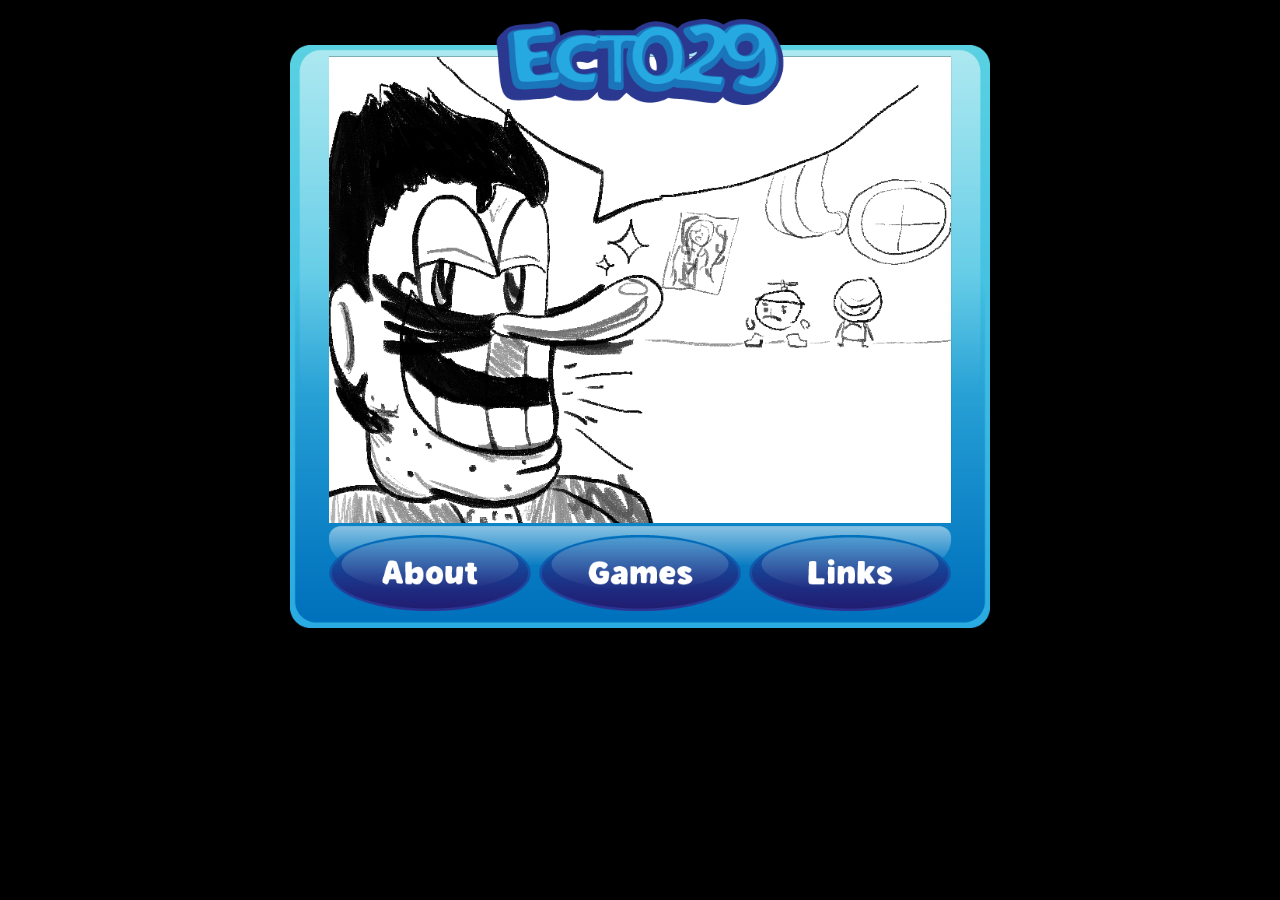
<file: index.html>
<!DOCTYPE html>
<html lang="en">
<head>
  <meta charset="utf-8">
  <meta name="viewport" content="width=device-width, initial-scale=1">
  <title>Ecto29</title>
  <link rel="stylesheet" href="style.css">
  <link rel="icon" type="image/png" href="favicon.png">
</head>
<body>

  <main class="frame">
    <img class="frame-bg" src="assets/home_box.png" alt="">

    <img class="logo" src="assets/logo.png" alt="Ecto29">

    <img class="screen" id="homeImage" src="assets/homeimage1.png" alt="">

    <nav>
      <a class="about" href="about.html" aria-label="About"></a>
      <a class="games" href="games.html" aria-label="Games"></a>
      <a class="links" href="links.html" aria-label="Links"></a>
    </nav>
  </main>

  <script>
    const images = ["assets/homeimage1.png", "assets/homeimage2.png", "assets/homeimage3.png"];

    let last = null;
    try { last = sessionStorage.getItem("lastHomeImage"); } catch (e) {}

    let choices = images.filter(img => img !== last);
    if (choices.length === 0) choices = images;

    const pick = choices[Math.floor(Math.random() * choices.length)];
    document.getElementById("homeImage").src = pick;

    try { sessionStorage.setItem("lastHomeImage", pick); } catch (e) {}

    new Image().src = "assets/placeholder_button_pressed.png";
  </script>

</body>
</html>
</file>
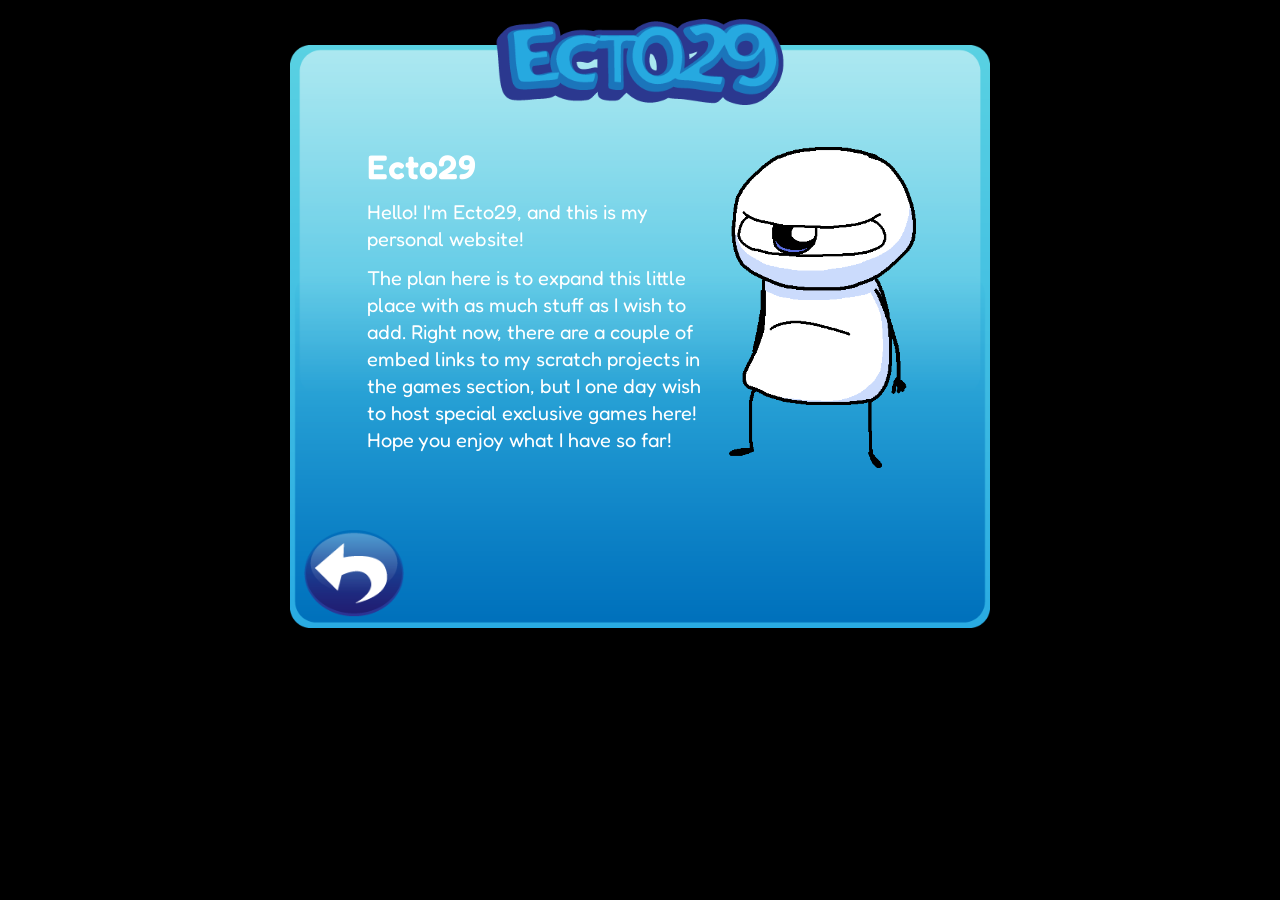
<file: about.html>
<!DOCTYPE html>
<html lang="en">
<head>
  <meta charset="utf-8">
  <meta name="viewport" content="width=device-width, initial-scale=1">
  <title>About</title>
  <link rel="preconnect" href="https://fonts.googleapis.com">
  <link rel="preconnect" href="https://fonts.gstatic.com" crossorigin>
  <link href="https://fonts.googleapis.com/css2?family=Fredoka:wght@400;600&display=swap" rel="stylesheet">
  <link rel="stylesheet" href="style.css">
  <link rel="icon" type="image/png" href="favicon.png">
</head>
<body>

  <main class="frame">
    <img class="frame-bg" src="assets/empty_box.png" alt="">
    <img class="logo" src="assets/logo.png" alt="Ecto29">

    <section class="content">
      <div class="about-layout">
        <div class="about-text">
          <h1>Ecto29</h1>
          <p>Hello! I'm Ecto29, and this is my personal website!</p>
          <p>The plan here is to expand this little place with as much stuff as I wish to add. Right now, there are a couple of embed links to my scratch projects in the games section, but I one day wish to host special exclusive games here! Hope you enjoy what I have so far!</p>
        </div>
        <div class="about-image">
          <img src="assets/lamppost.png" alt="Mr. Lamppost">
        </div>
      </div>
    </section>

    <nav class="small">
      <a class="back" href="index.html" aria-label="Back">
        <img src="assets/small_back_button.png" alt="Back">
      </a>
    </nav>
  </main>

</body>
</html>
</file>
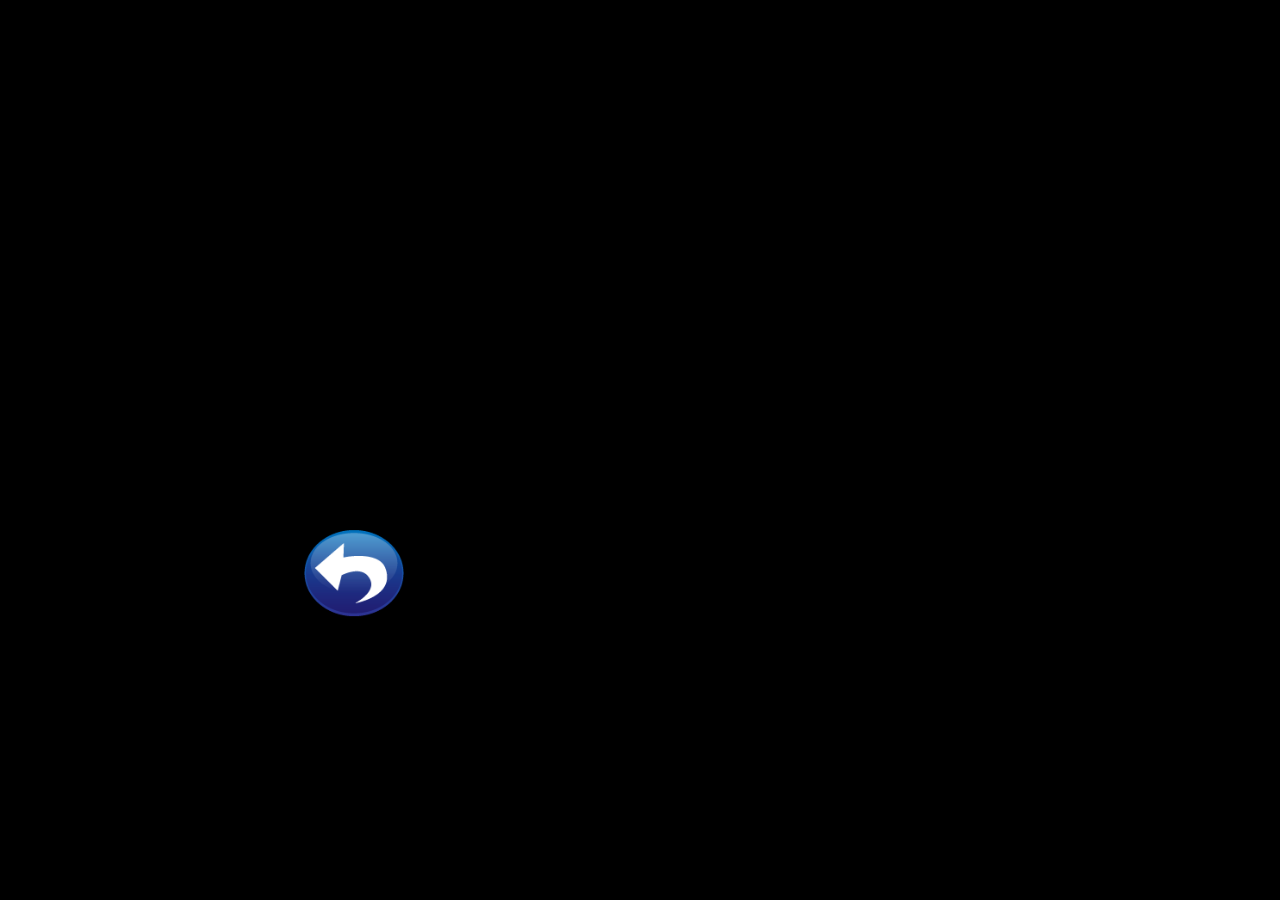
<file: game-lfvsn.html>
<!DOCTYPE html>
<html lang="en">
<head>
  <meta charset="utf-8">
  <meta name="viewport" content="width=device-width, initial-scale=1">
  <title>Lord Farquaad vs. the Negativitron</title>
  <link rel="preconnect" href="https://fonts.googleapis.com">
  <link rel="preconnect" href="https://fonts.gstatic.com" crossorigin>
  <link href="https://fonts.googleapis.com/css2?family=Fredoka:wght@400;600&display=swap" rel="stylesheet">
  <link rel="stylesheet" href="style.css">
  <link rel="icon" type="image/png" href="favicon.png">
</head>
<body>

  <main class="frame">
	  <div style="display: flex; justify-content: center;">
		  <iframe src="https://scratch.mit.edu/projects/1252610527/embed" allowtransparency="true" width="550" height="450" frameborder="0" scrolling="no" allowfullscreen="true"></iframe>
	  </div>
	

    <nav class="small">
      <a class="back" href="games.html" aria-label="Back">
        <img src="assets/small_back_button.png" alt="Back">
      </a>
    </nav>
  </main>

</body>
</html>
</file>
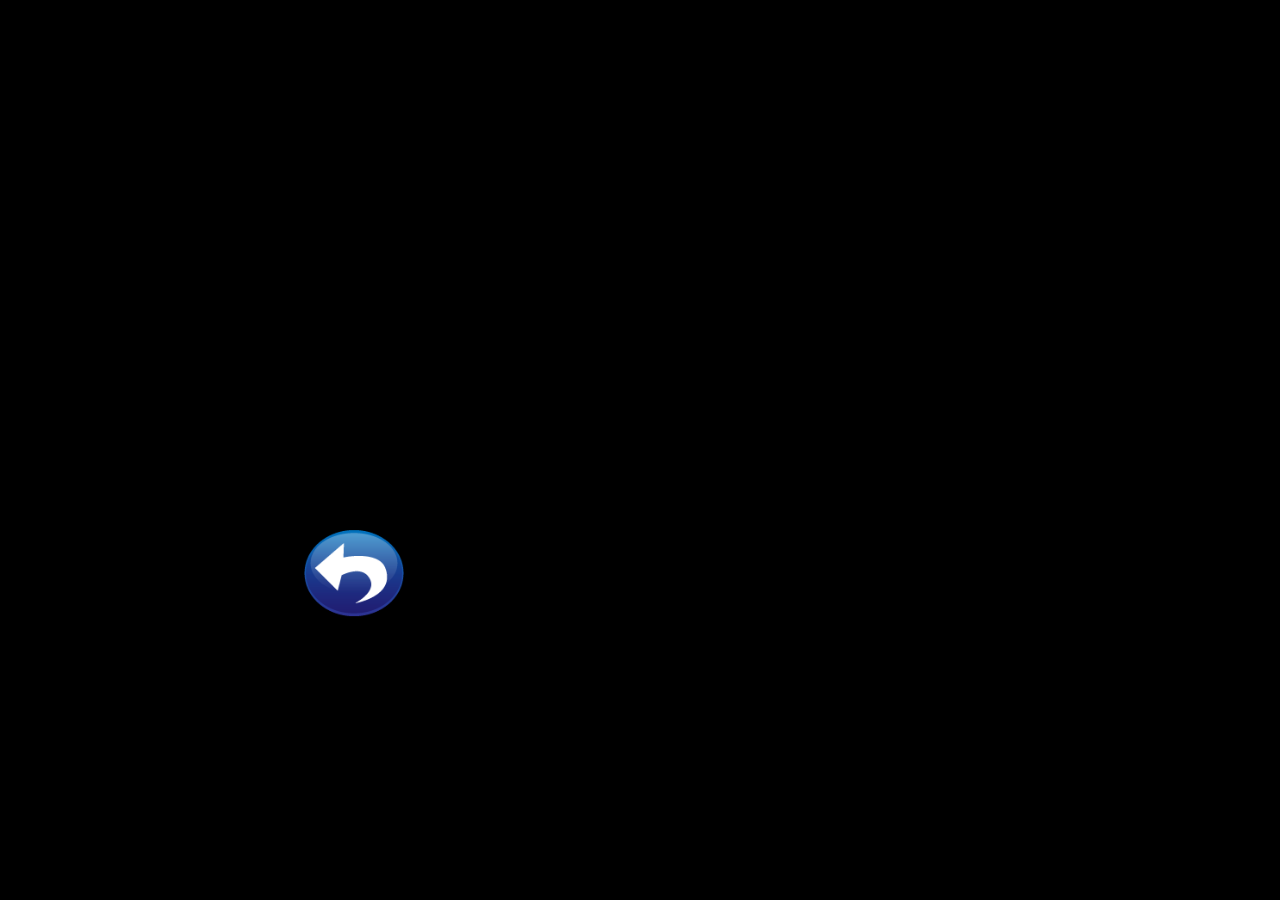
<file: game-mleptg.html>
<!DOCTYPE html>
<html lang="en">
<head>
  <meta charset="utf-8">
  <meta name="viewport" content="width=device-width, initial-scale=1">
  <title>Mr. Lamppost's Endless Path to Glory</title>
  <link rel="preconnect" href="https://fonts.googleapis.com">
  <link rel="preconnect" href="https://fonts.gstatic.com" crossorigin>
  <link href="https://fonts.googleapis.com/css2?family=Fredoka:wght@400;600&display=swap" rel="stylesheet">
  <link rel="stylesheet" href="style.css">
  <link rel="icon" type="image/png" href="favicon.png">
</head>
<body>

  <main class="frame">
	  <div style="display: flex; justify-content: center;">
		  <iframe src="https://scratch.mit.edu/projects/1094439842/embed" allowtransparency="true" width="550" height="450" frameborder="0" scrolling="no" allowfullscreen="true"></iframe>
	  </div>
	

    <nav class="small">
      <a class="back" href="games.html" aria-label="Back">
        <img src="assets/small_back_button.png" alt="Back">
      </a>
    </nav>
  </main>

</body>
</html>
</file>
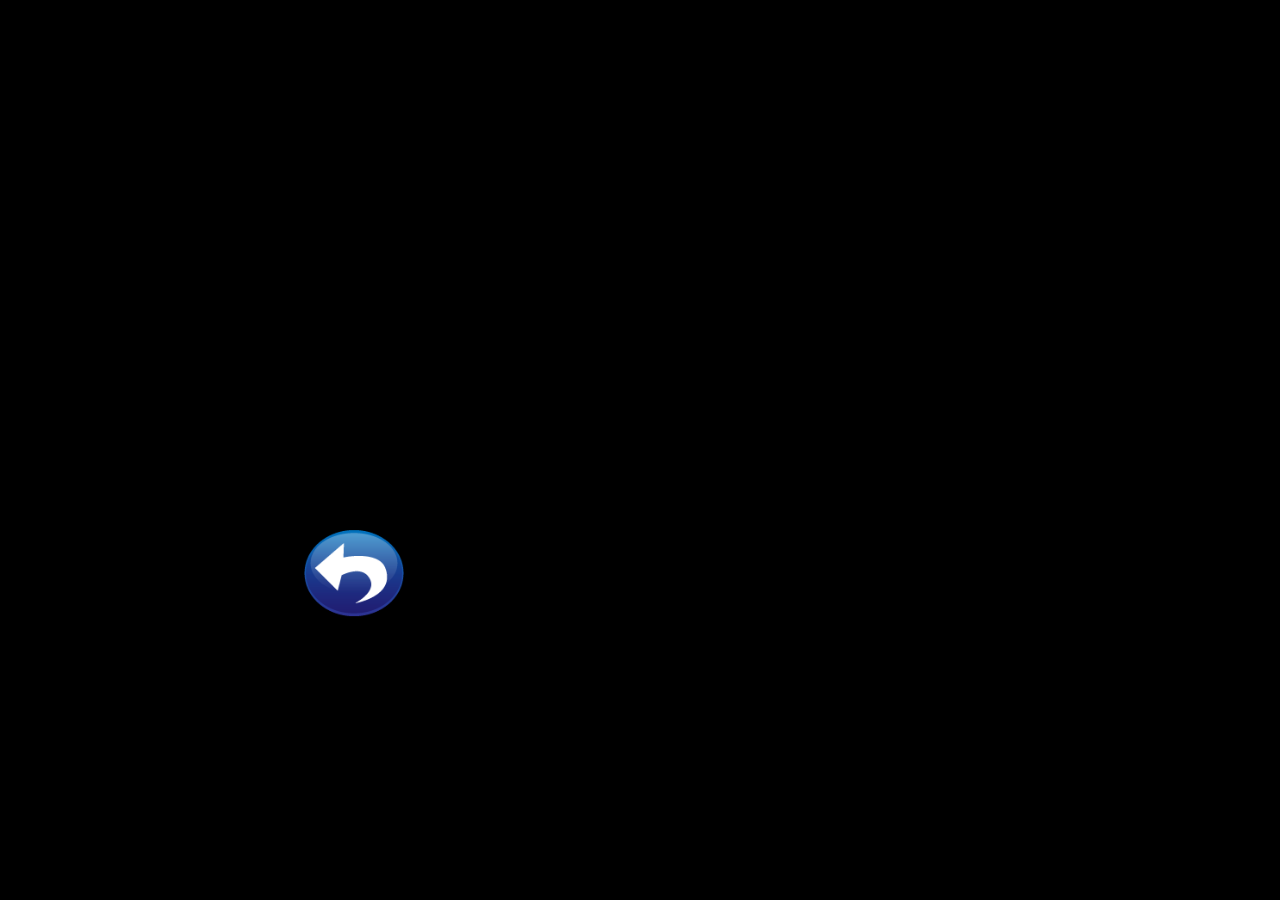
<file: game-mmvc.html>
<!DOCTYPE html>
<html lang="en">
<head>
  <meta charset="utf-8">
  <meta name="viewport" content="width=device-width, initial-scale=1">
  <title>Magic Media vs. Copilot</title>
  <link rel="preconnect" href="https://fonts.googleapis.com">
  <link rel="preconnect" href="https://fonts.gstatic.com" crossorigin>
  <link href="https://fonts.googleapis.com/css2?family=Fredoka:wght@400;600&display=swap" rel="stylesheet">
  <link rel="stylesheet" href="style.css">
  <link rel="icon" type="image/png" href="favicon.png">
</head>
<body>

  <main class="frame">
	  <div style="display: flex; justify-content: center;">
		  <iframe src="https://scratch.mit.edu/projects/1071398365/embed" allowtransparency="true" width="550" height="450" frameborder="0" scrolling="no" allowfullscreen="true"></iframe>
	  </div>
	

    <nav class="small">
      <a class="back" href="games.html" aria-label="Back">
        <img src="assets/small_back_button.png" alt="Back">
      </a>
    </nav>
  </main>

</body>
</html>
</file>
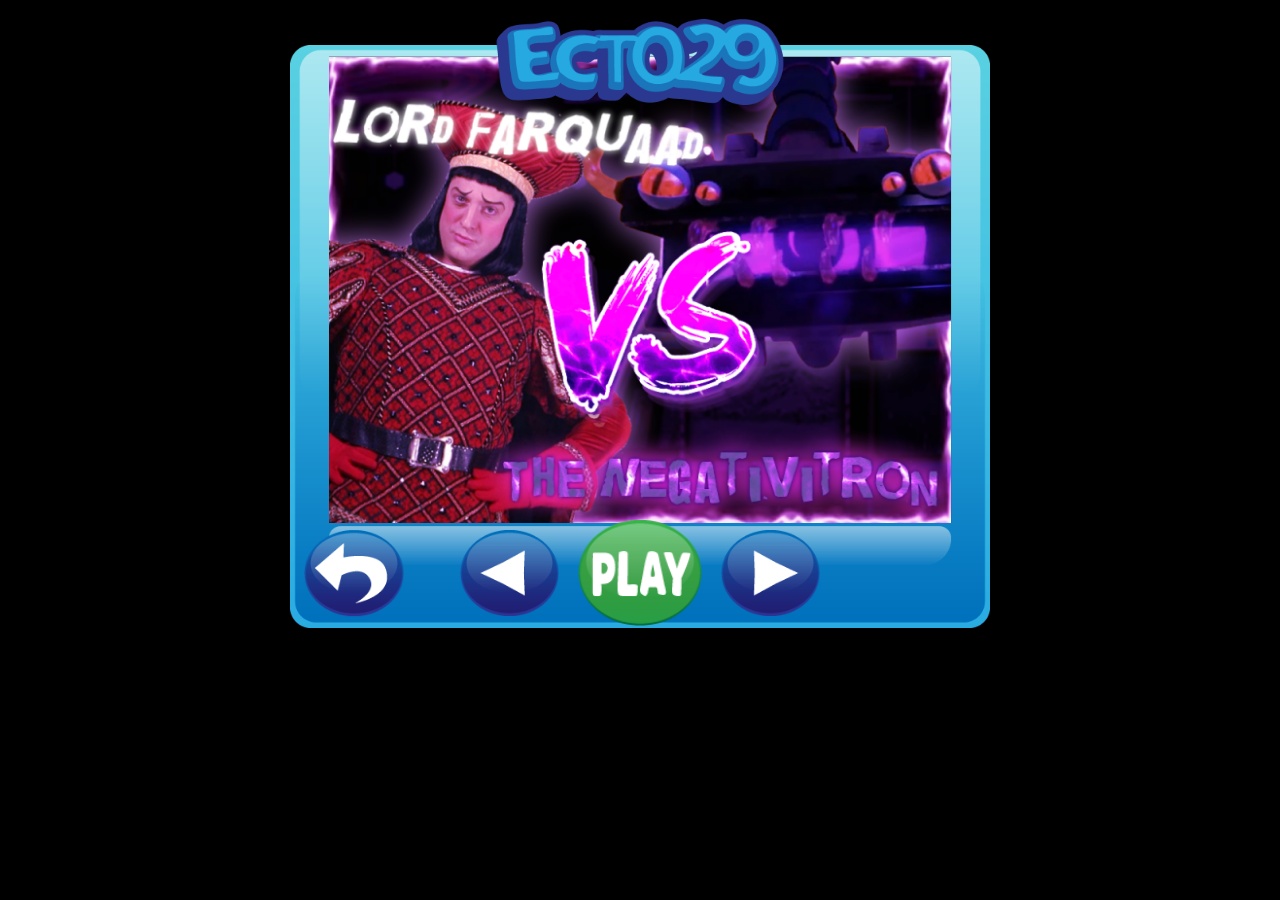
<file: games.html>
<!DOCTYPE html>
<html lang="en">
<head>
  <meta charset="utf-8">
  <meta name="viewport" content="width=device-width, initial-scale=1">
  <title>Games</title>
  <link rel="stylesheet" href="style.css">
  <link rel="icon" type="image/png" href="favicon.png">
</head>
<body>

  <main class="frame">
    <img class="frame-bg" src="assets/home_box.png" alt="">
    <img class="logo" src="assets/logo.png" alt="Ecto29">

    <img class="screen" id="gameImage" src="assets/homeimage1.png" alt="Game 1">

    <nav class="small">
      <a class="back" href="index.html" aria-label="Back">
        <img src="assets/small_back_button.png" alt="Back">
      </a>
      <button class="prev" id="prev" type="button" aria-label="Previous">
        <img src="assets/small_left_button.png" alt="Previous">
      </button>
      <a class="play" id="play" href="game1.html" aria-label="Play">
        <img src="assets/small_play_button.png" alt="Play">
      </a>
      <button class="next" id="next" type="button" aria-label="Next">
        <img src="assets/small_right_button.png" alt="Next">
      </button>
    </nav>
  </main>

  <script>
	  const games = [
	  { title: "Lord Farquaad vs. the Negativitron", image: "assets/game1_art.png", page: "game-lfvsn.html" },
	  { title: "Mr. Lamppost's Endless Path to Glory", image: "assets/game2_art.png", page: "game-mleptg.html" },
	  { title: "Magic Media vs. Copilot", image: "assets/game3_art.png", page: "game-mmvc.html" }
	  ];

	  const img  = document.getElementById("gameImage");
	  const play = document.getElementById("play");

	  let i = 0;
	  try { i = parseInt(sessionStorage.getItem("gameIndex"), 10) || 0; } catch (e) {}
	  if (i < 0 || i >= games.length) i = 0;

    function show() {
      const g = games[i];
      img.src = g.image;
      img.alt = g.title;
      play.href = g.page;
      play.setAttribute("aria-label", "Play " + g.title);
      try { sessionStorage.setItem("gameIndex", i); } catch (e) {}
    }

    document.getElementById("prev").addEventListener("click", () => {
      i = (i - 1 + games.length) % games.length;
      show();
    });
    document.getElementById("next").addEventListener("click", () => {
      i = (i + 1) % games.length;
      show();
    });

    show();

    games.forEach(g => { new Image().src = g.image; });
  </script>

</body>
</html>
</file>
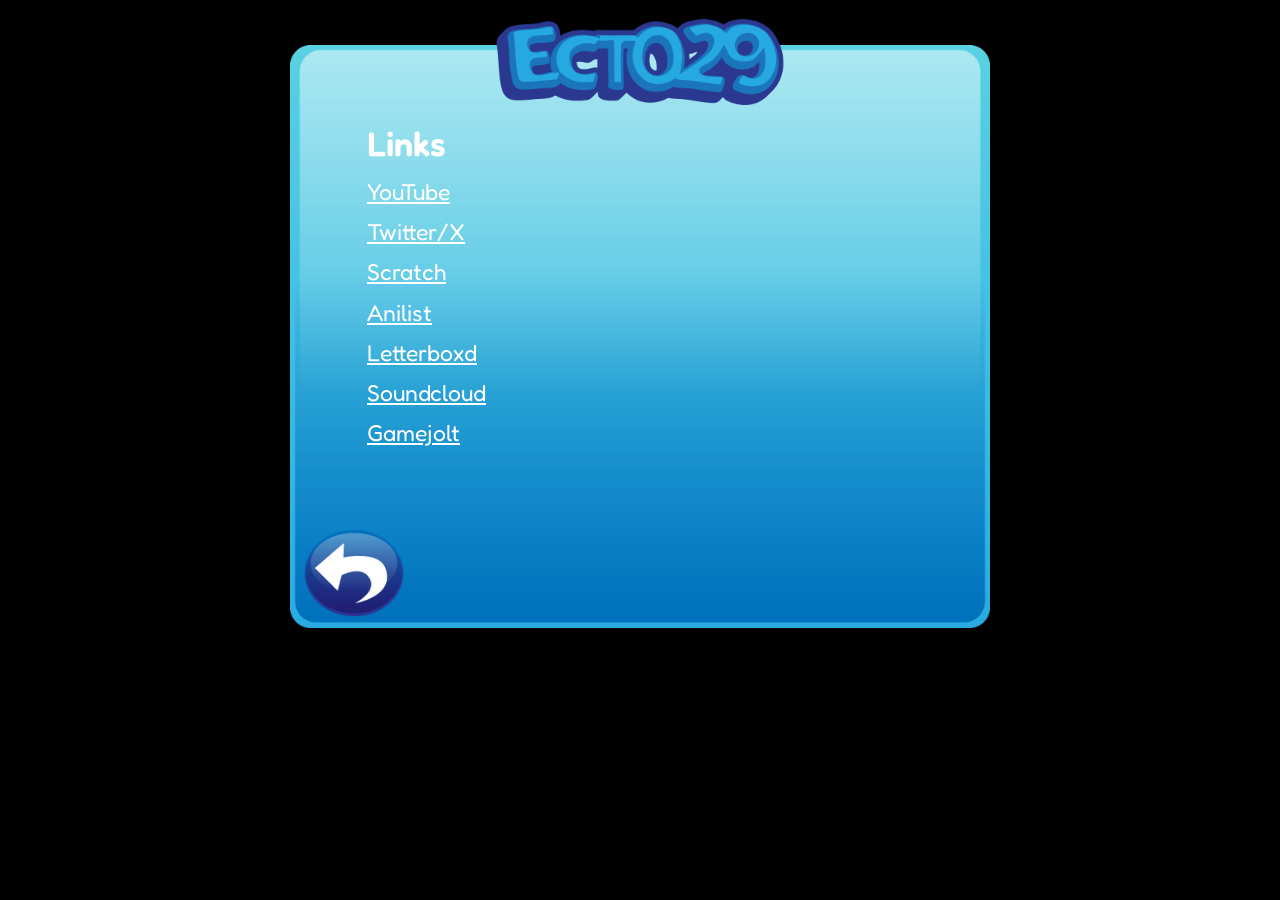
<file: links.html>
<!DOCTYPE html>
<html lang="en">
<head>
  <meta charset="utf-8">
  <meta name="viewport" content="width=device-width, initial-scale=1">
  <title>Links</title>
  <link rel="preconnect" href="https://fonts.googleapis.com">
  <link rel="preconnect" href="https://fonts.gstatic.com" crossorigin>
  <link href="https://fonts.googleapis.com/css2?family=Fredoka:wght@400;600&display=swap" rel="stylesheet">
  <link rel="stylesheet" href="style.css">
  <link rel="icon" type="image/png" href="favicon.png">
</head>
<body>

  <main class="frame">
    <img class="frame-bg" src="assets/empty_box.png" alt="">
    <img class="logo" src="assets/logo.png" alt="Ecto29">

    <section class="content">
      <h1>Links</h1>
      <ul class="link-list">
        <li><a href="https://www.youtube.com/@Ecto29" target="_blank" rel="noopener">YouTube</a></li>
        <li><a href="https://x.com/Ecto_29" target="_blank" rel="noopener">Twitter/X</a></li>
        <li><a href="https://scratch.mit.edu/users/ecto29/" target="_blank" rel="noopener">Scratch</a></li>
        <li><a href="https://anilist.co/user/ecto29/" target="_blank" rel="noopener">Anilist</a></li>
        <li><a href="https://letterboxd.com/ecto29/" target="_blank" rel="noopener">Letterboxd</a></li>
        <li><a href="https://soundcloud.com/ecto29" target="_blank" rel="noopener">Soundcloud</a></li>
        <li><a href="https://gamejolt.com/@Ecto29" target="_blank" rel="noopener">Gamejolt</a></li>
      </ul>
    </section>

    <nav class="small">
      <a class="back" href="index.html" aria-label="Back">
        <img src="assets/small_back_button.png" alt="Back">
      </a>
    </nav>
  </main>

</body>
</html>
</file>
<file: style.css>
html, body {
  margin: 0;
  min-height: 100%;
  background: #000;
}

body {
  display: flex;
  justify-content: center;
  padding: 45px 1px 40px;
  box-sizing: border-box;
}
.frame {
  position: relative;
  width: 100%;
  max-width: 700px;
  aspect-ratio: 900 / 750;
}
.frame-bg {
  position: absolute;
  inset: 0;
  width: 100%;
  height: 100%;
  display: block;
}
.logo {
  position: absolute;
  top: -4.5%;
  left: 50%;
  transform: translateX(-50%);
  width: 41%;
  z-index: 2;
}
.screen {
  position: absolute;
  left: 5.5%;
  top: 2.05%;
  width: 88.93%;
  height: 79.93%;
  object-fit: cover;
  display: block;
}
nav {
  position: absolute;
  left: 5.6%;
  right: 5.6%;
  bottom: 3%;
  height: 13%;
  display: flex;
  gap: 1.3%;
}

nav a {
  flex: 1;
  display: block;
  background: var(--normal) no-repeat center / 100% 100%;
}

nav a:hover { filter: brightness(1.15); }
nav a:active { background-image: var(--pressed); }

nav a:focus-visible {
  outline: 3px solid #fff;
  outline-offset: 2px;
}
.about {
  --normal: url("assets/about_button.png");
  --pressed: url("assets/about_button_pressed.png");
}

.games {
  --normal: url("assets/games_button.png");
  --pressed: url("assets/games_button_pressed.png");
}

.links {
  --normal: url("assets/links_button.png");
  --pressed: url("assets/links_button_pressed.png");
}

nav.small {
  align-items: center;
  justify-content: center;
  gap: 3%;
}

nav.small a,
nav.small button {
  flex: 0 0 auto;
  width: var(--w, 18%);
  background: none;
}

nav.small img {
  display: block;
  width: 100%;
  height: auto;
}

nav.small a:active,
nav.small button:active {
  background: none;
  filter: brightness(0.85);
}

nav.small .back {
  position: absolute;
  left: -4%;
  top: 50%;
  transform: translateY(-50%);
  --w: 16%; 
}

nav.small .prev { --w: 16%; }
nav.small .play { --w: 20%; }
nav.small .next { --w: 16%; }

nav.small button {
  -webkit-appearance: none;
  appearance: none;
  border: 0;
  padding: 0;
  margin: 0;
  background: none;
  -webkit-tap-highlight-color: transparent;
}

nav.small a {
  -webkit-tap-highlight-color: transparent;
}

nav.small a:focus:not(:focus-visible),
nav.small button:focus:not(:focus-visible) {
  outline: none;
}

.content {
  --text: #fff;
  --link: #fff;

  position: absolute;
  left: 8%;
  top: 5.3%;
  width: 84.4%;
  height: 74%;
  box-sizing: border-box;
  padding: 7% 3% 2.5%;
  overflow: hidden;
  color: var(--text);
  font-family: "Fredoka", "Trebuchet MS", sans-serif;
  font-size: min(20px, 2.65vw);
  line-height: 1.35;
}

.content h1 {
  margin: 0 0 0.4em;
  font-size: 1.7em;
  font-weight: 600;
  line-height: 1.1;
}

.content p {
  margin: 0 0 0.6em;
}

.about-layout {
  display: flex;
  align-items: center;
  gap: 4%;
  height: 100%;
}

.about-text {
  flex: 1;
}

.about-image {
  flex: 0 0 34%;
  height: 100%;
  display: flex;
  align-items: center;
}

.about-image img {
  display: block;
  max-width: 100%;
  max-height: 100%;
  margin: 0 auto;
  object-fit: contain;
}

.link-list {
  margin: 0;
  padding: 0;
  list-style: none;
}

.link-list li {
  margin: 0 0 0.4em;
  font-size: 1.15em;
}

.link-list a {
  color: var(--link);
  text-decoration: underline;
}

.link-list a:hover {
  text-decoration: none;
}
</file>
